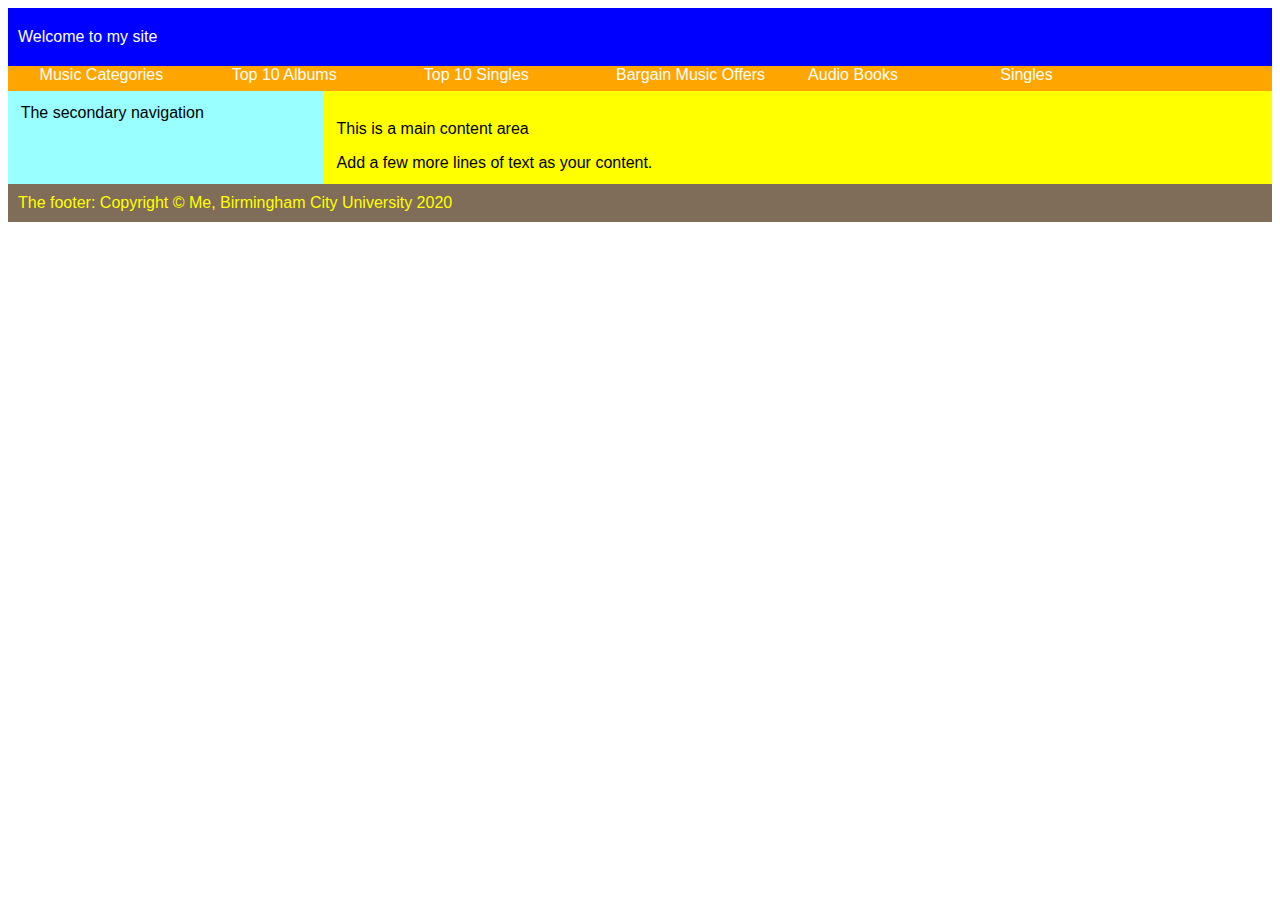
<file: template5/index.html>
<!DOCTYPE html>
<html lang="en-GB">
<head>
      <meta charset="utf-8">
      <title>Template</title>
      <link rel="stylesheet" href="styles/main.css" />
      <meta name="description" content="description of site - CHANGE" />
      <meta name="keywords" content="add, some, keywords" />
	  <meta name="viewport" content="width=device-width, initial-scale=1.0">
<!--[if lt IE 9]> <script src="scripts/html5shiv.js"> </script> <![endif] -->
<!--
  Author:        add your name and student id here
  Organisation:  Birmingham City University
  Copyright:     Copyright 2020
-->
</head>
<body>
<div id="wrapper"> 
<header> Welcome to my site   </header>

<div class="collapsible-menu">
<input type="checkbox" id="menu">
<label for="menu">Menu</label> 

<nav class="nav1">
  <ul>
    <li><a href="musiccat.html">Music Categories</a></li>
    <li><a href="topalbums.html">Top 10 Albums</a></li>
    <li><a href="topsingles.html">Top 10 Singles</a></li>
    <li><a href="bargains.html">Bargain Music Offers</a></li>
    <li><a href="audiobooks.html">Audio Books</a></li>
    <li><a href="singles.html">Singles</a></li>
  </ul>
</nav>   
</div>
<section>
<nav class="nav2"> The secondary navigation</nav>
<article>
<p>This is a main content area</p>
Add a few more lines of text as your content. 
</article> <!--end of article -->
</section> <!--end of section -->
<footer> 
The footer: Copyright &copy; Me, Birmingham City University 2020
</footer>
</div> <!--end of wrapper-->

</body>
</html>
</file>
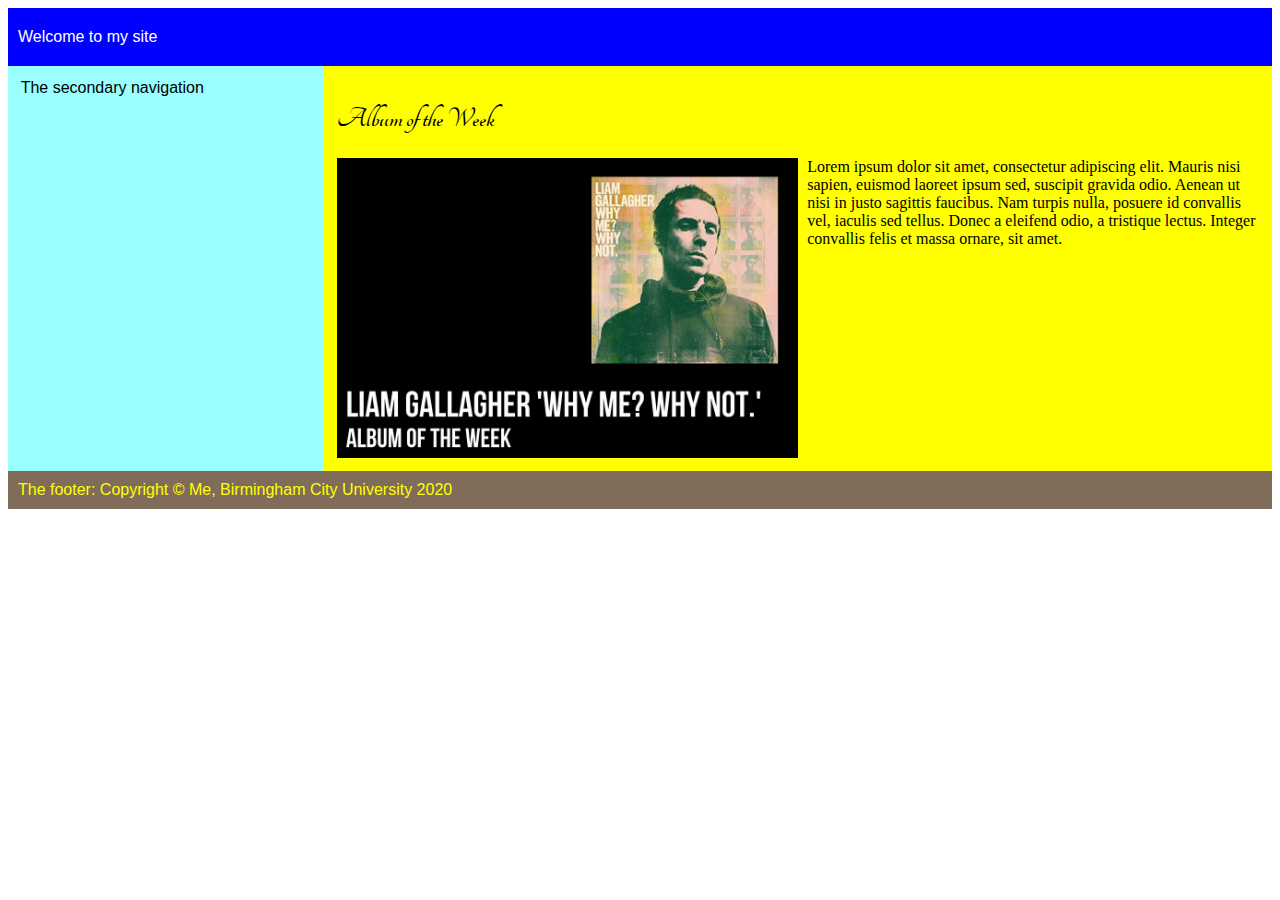
<file: template6/index.html>
<!DOCTYPE html>
<html lang="en-GB">
<head>
      <meta charset="utf-8">
      <title>Template 6 Text and Images</title>
	  <link rel="stylesheet" type="text/css" href="http://fonts.googleapis.com/css?family=Tangerine">
      <link rel="stylesheet" href="styles/main.css" />
      <meta name="description" content="description of site - CHANGE" />
      <meta name="keywords" content="add, some, keywords" />
	  <meta name="viewport" content="width=device-width, initial-scale=1.0">
<!--[if lt IE 9]> <script src="scripts/html5shiv.js"> </script> <![endif] -->
<!--
  Author:        add your name and student id here
  Organisation:  Birmingham City University
  Copyright:     Copyright 2020
-->
</head>
<body>
<div id="wrapper"> 
<header> Welcome to my site   </header>

<div class="collapsible-menu">
<input type="checkbox" id="menu">
<label for="menu">Menu</label> 

<nav class="nav1">
  <ul>
    <li><a href="musiccat.html">Music Categories</a></li>
    <li><a href="topalbums.html">Top 10 Albums</a></li>
    <li><a href="topsingles.html">Top 10 Singles</a></li>
    <li><a href="bargains.html">Bargain Music Offers</a></li>
    <li><a href="audiobooks.html">Audio Books</a></li>
    <li><a href="singles.html">Singles</a></li>
  </ul>
</nav>   
</div>
<section>
<nav class="nav2"> The secondary navigation</nav>
<article>
<h2>Album of the Week</h2>
<p>
<picture>
	<source media="(max-width:599px)"  srcset="images/testimage2.png">
    <source srcset="images/testimage1.png" > 
	<img src="images/testimage1.png" alt="Album of the week – Liam Gallagher Why Me? Why not" />
</picture>

Lorem ipsum dolor sit amet, consectetur adipiscing elit. Mauris nisi sapien, euismod laoreet ipsum sed, suscipit gravida odio. Aenean ut nisi in justo sagittis faucibus. Nam turpis nulla, posuere id convallis vel, iaculis sed tellus. Donec a eleifend odio, a tristique lectus. Integer convallis felis et massa ornare, sit amet.</p>
</article> <!--end of article -->
</section> <!--end of section -->
<footer> 
The footer: Copyright &copy; Me, Birmingham City University 2020
</footer>
</div> <!--end of wrapper-->

</body>
</html>
</file>
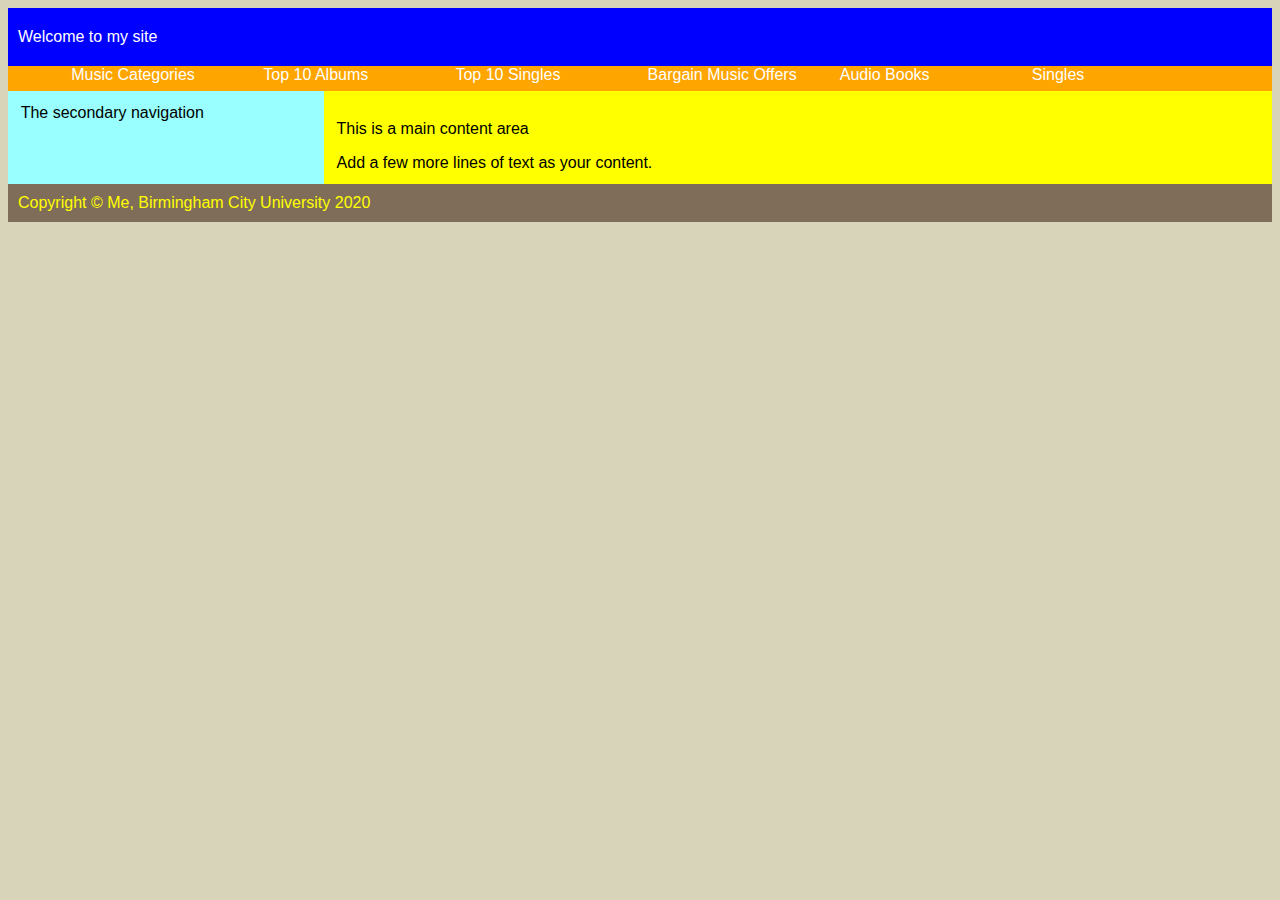
<file: template3/audiobooks.html>
<!DOCTYPE html>
<html lang="en-GB">
<head>
      <meta charset="utf-8">
      <title>Audio Books</title>
      <link rel="stylesheet" href="styles/main.css" />
      <meta name="description" content="description of site - CHANGE" />
      <meta name="keywords" content="add, some, keywords" />
<!--[if lt IE 9]> <script src="scripts/html5shiv.js"> </script> <![endif] -->
<!--
  Author:        add your name and student id here
  Organisation:  Birmingham City University
  Copyright:     Copyright 2020
-->
</head>
<body>
<div id="wrapper"> 
<header> Welcome to my site   </header>
<nav class="nav1">
  <ul>
    <li><a href="musiccat.html">Music Categories</a></li>
    <li><a href="topalbums.html">Top 10 Albums</a></li>
    <li><a href="topsingles.html">Top 10 Singles</a></li>
    <li><a href="bargains.html">Bargain Music Offers</a></li>
    <li><a href="audiobooks.html">Audio Books</a></li>
    <li><a href="singles.html">Singles</a></li>
  </ul>
</nav>   

<section>
<nav class="nav2"> The secondary navigation</nav>
<article>
<p>This is a main content area</p>
Add a few more lines of text as your content. 
</article> <!--end of article -->
</section> <!--end of section -->
<footer> 
Copyright &copy; Me, Birmingham City University 2020
</footer>
</div> <!--end of wrapper-->

</body>
</html>
</file>
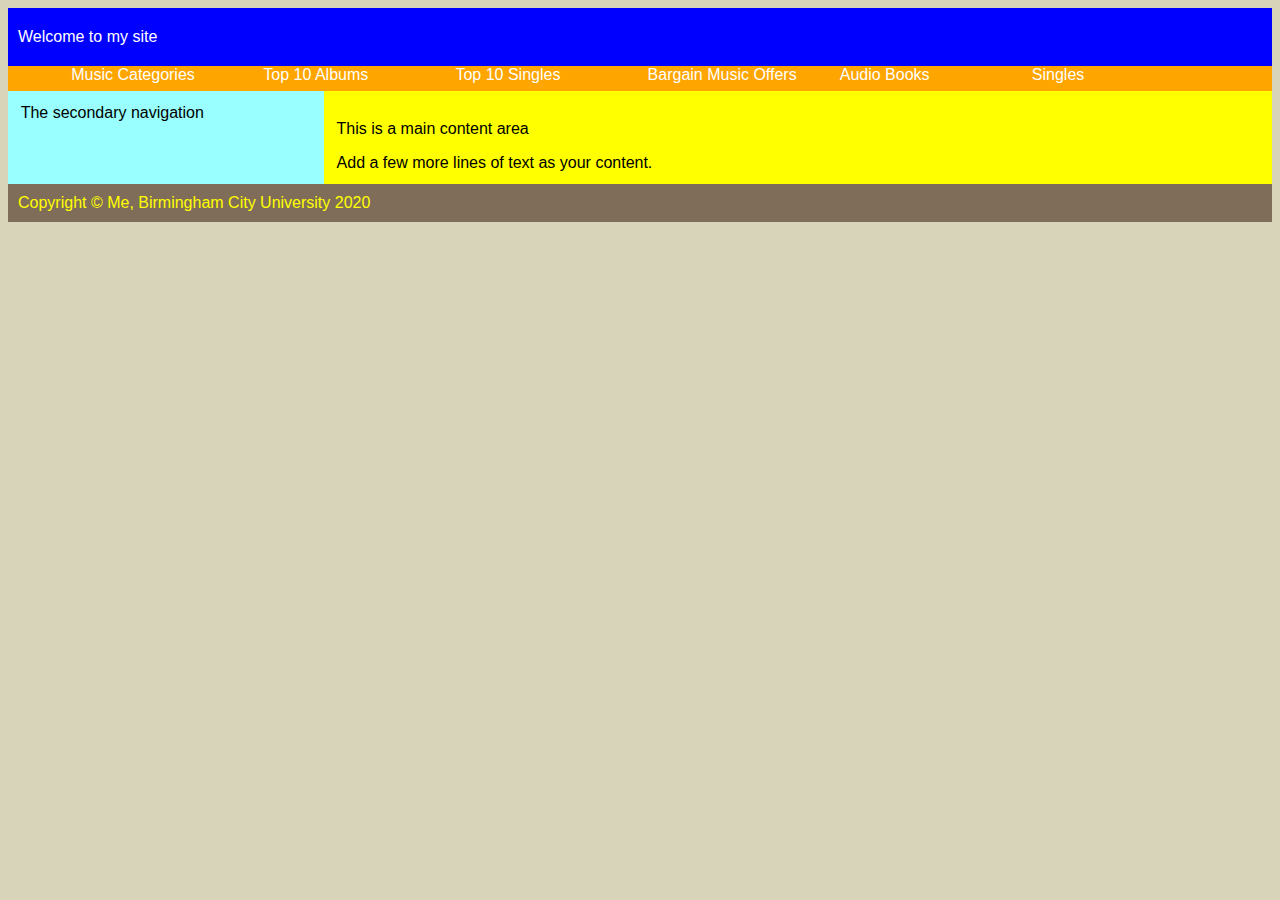
<file: template3/bargains.html>
<!DOCTYPE html>
<html lang="en-GB">
<head>
      <meta charset="utf-8">
      <title>
	 Bargains</title>
      <link rel="stylesheet" href="styles/main.css" />
      <meta name="description" content="description of site - CHANGE" />
      <meta name="keywords" content="add, some, keywords" />
<!--[if lt IE 9]> <script src="scripts/html5shiv.js"> </script> <![endif] -->
<!--
  Author:        add your name and student id here
  Organisation:  Birmingham City University
  Copyright:     Copyright 2020
-->
</head>
<body>
<div id="wrapper"> 
<header> Welcome to my site   </header>
<nav class="nav1">
  <ul>
    <li><a href="musiccat.html">Music Categories</a></li>
    <li><a href="topalbums.html">Top 10 Albums</a></li>
    <li><a href="topsingles.html">Top 10 Singles</a></li>
    <li><a href="bargains.html">Bargain Music Offers</a></li>
    <li><a href="audiobooks.html">Audio Books</a></li>
    <li><a href="singles.html">Singles</a></li>
  </ul>
</nav>   

<section>
<nav class="nav2"> The secondary navigation</nav>
<article>
<p>This is a main content area</p>
Add a few more lines of text as your content. 
</article> <!--end of article -->
</section> <!--end of section -->
<footer> 
Copyright &copy; Me, Birmingham City University 2020
</footer>
</div> <!--end of wrapper-->

</body>
</html>
</file>
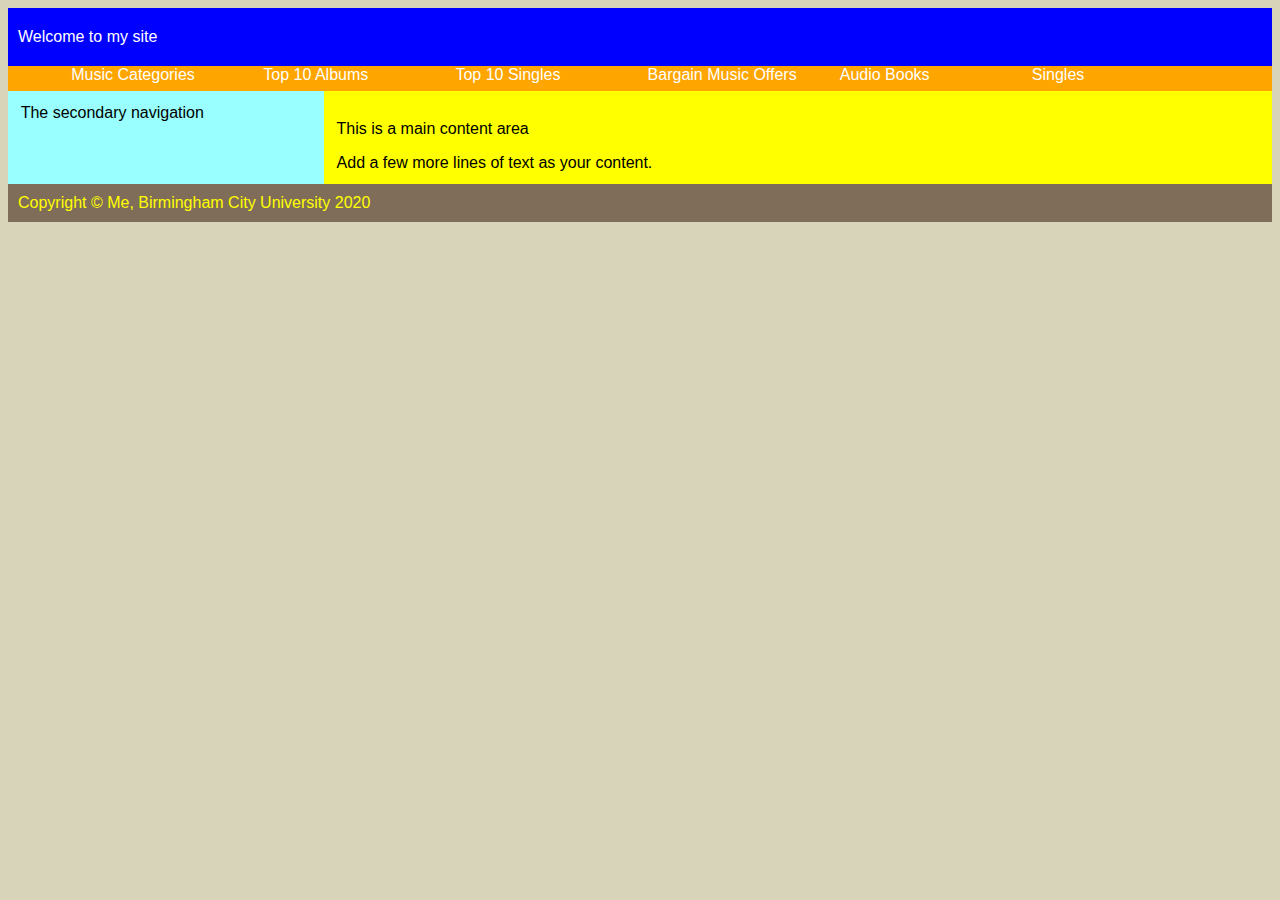
<file: template3/musiccat.html>
<!DOCTYPE html>
<html lang="en-GB">
<head>
      <meta charset="utf-8">
      <title>Music Categories</title>
      <link rel="stylesheet" href="styles/main.css" />
      <meta name="description" content="description of site - CHANGE" />
      <meta name="keywords" content="add, some, keywords" />
<!--[if lt IE 9]> <script src="scripts/html5shiv.js"> </script> <![endif] -->
<!--
  Author:        add your name and student id here
  Organisation:  Birmingham City University
  Copyright:     Copyright 2020
-->
</head>
<body>
<div id="wrapper"> 
<header> Welcome to my site   </header>
<nav class="nav1">
  <ul>
    <li><a href="musiccat.html">Music Categories</a></li>
    <li><a href="topalbums.html">Top 10 Albums</a></li>
    <li><a href="topsingles.html">Top 10 Singles</a></li>
    <li><a href="bargains.html">Bargain Music Offers</a></li>
    <li><a href="audiobooks.html">Audio Books</a></li>
    <li><a href="singles.html">Singles</a></li>
  </ul>
</nav>   

<section>
<nav class="nav2"> The secondary navigation</nav>
<article>
<p>This is a main content area</p>
Add a few more lines of text as your content. 
</article> <!--end of article -->
</section> <!--end of section -->
<footer> 
Copyright &copy; Me, Birmingham City University 2020
</footer>
</div> <!--end of wrapper-->

</body>
</html>
</file>
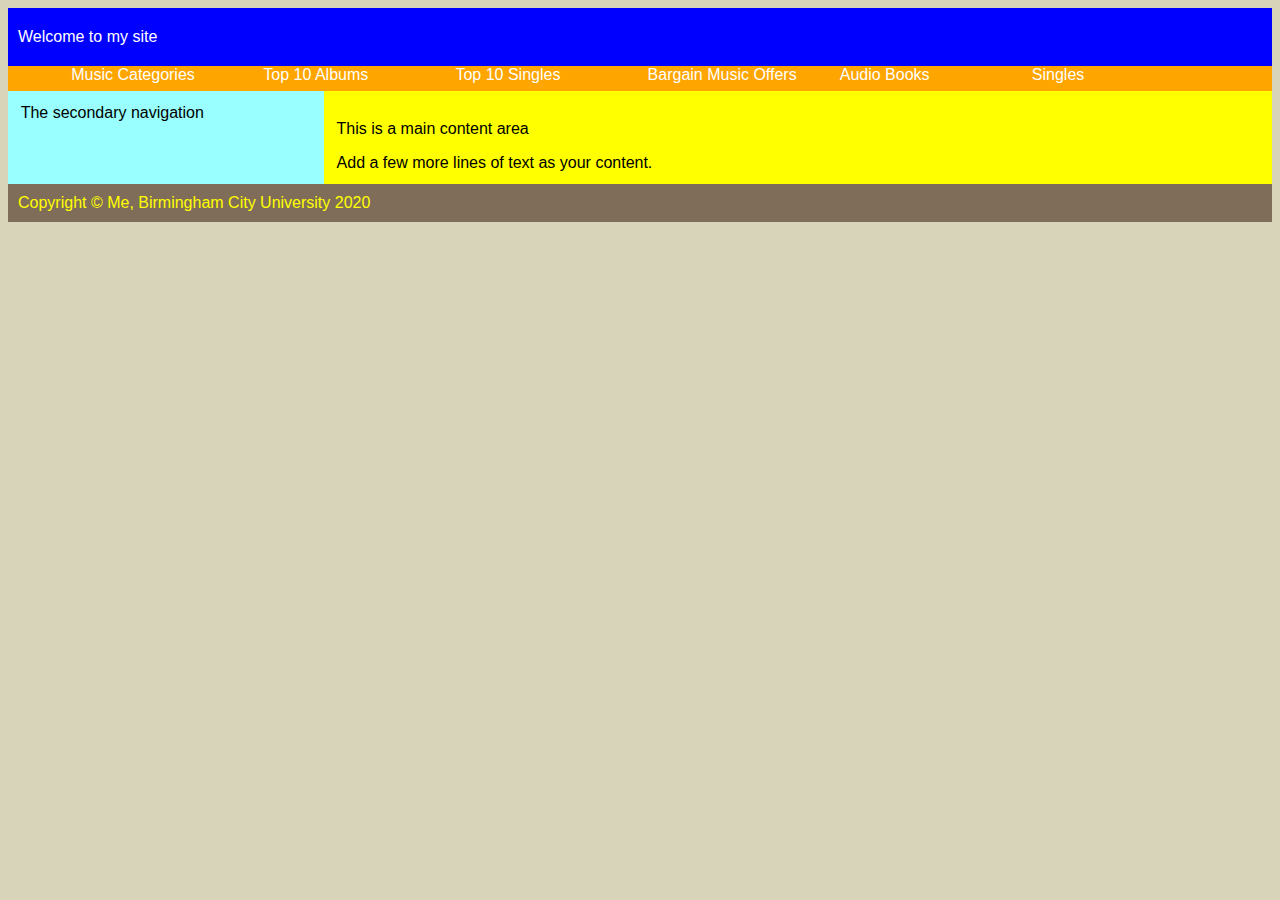
<file: template3/singles.html>
<!DOCTYPE html>
<html lang="en-GB">
<head>
      <meta charset="utf-8">
      <title>Singles</title>
      <link rel="stylesheet" href="styles/main.css" />
      <meta name="description" content="description of site - CHANGE" />
      <meta name="keywords" content="add, some, keywords" />
<!--[if lt IE 9]> <script src="scripts/html5shiv.js"> </script> <![endif] -->
<!--
  Author:        add your name and student id here
  Organisation:  Birmingham City University
  Copyright:     Copyright 2020
-->
</head>
<body>
<div id="wrapper"> 
<header> Welcome to my site   </header>
<nav class="nav1">
  <ul>
    <li><a href="musiccat.html">Music Categories</a></li>
    <li><a href="topalbums.html">Top 10 Albums</a></li>
    <li><a href="topsingles.html">Top 10 Singles</a></li>
    <li><a href="bargains.html">Bargain Music Offers</a></li>
    <li><a href="audiobooks.html">Audio Books</a></li>
    <li><a href="singles.html">Singles</a></li>
  </ul>
</nav>   

<section>
<nav class="nav2"> The secondary navigation</nav>
<article>
<p>This is a main content area</p>
Add a few more lines of text as your content. 
</article> <!--end of article -->
</section> <!--end of section -->
<footer> 
Copyright &copy; Me, Birmingham City University 2020
</footer>
</div> <!--end of wrapper-->

</body>
</html>
</file>
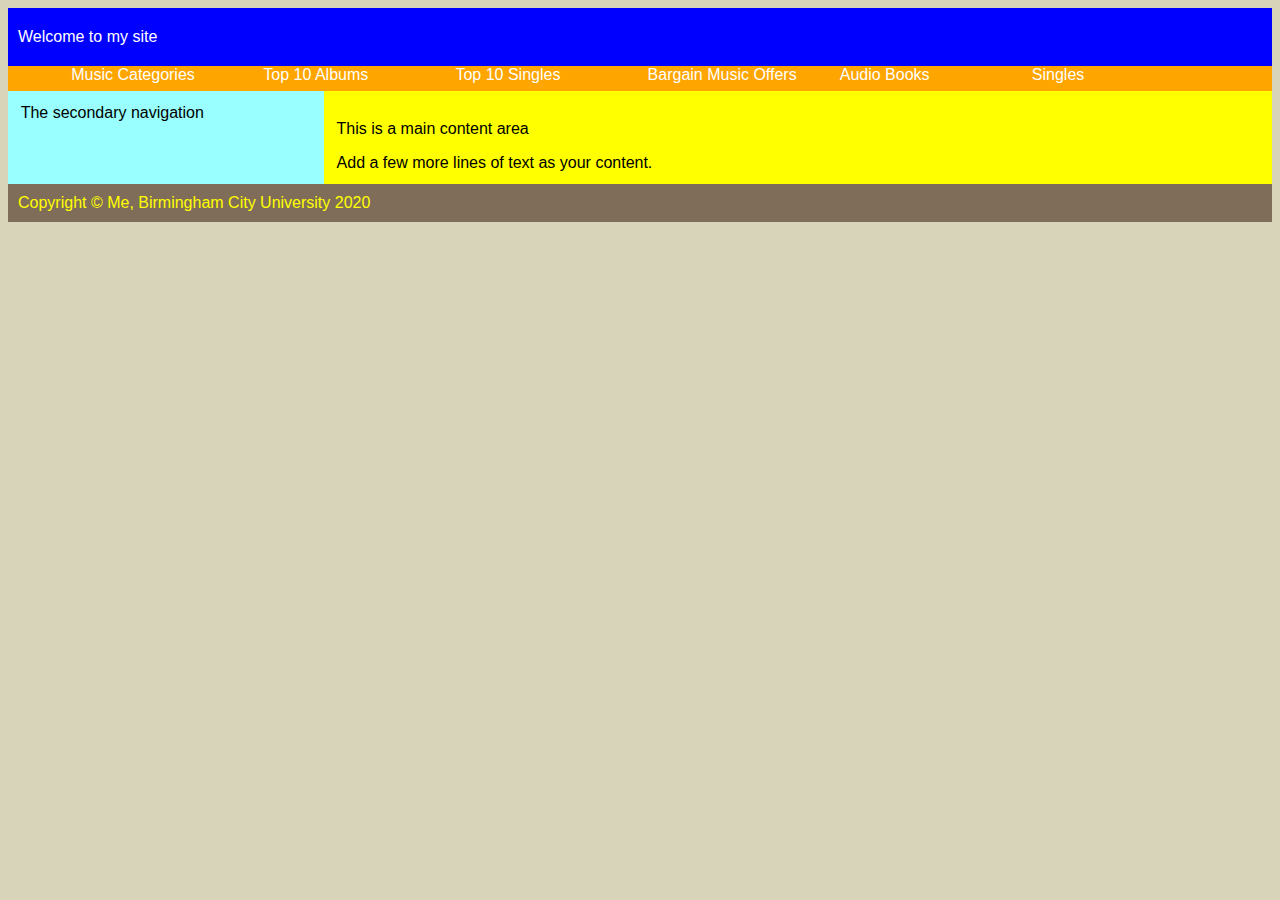
<file: template3/template3.html>
<!DOCTYPE html>
<html lang="en-GB">
<head>
      <meta charset="utf-8">
      <title>Template 3 Base site with navigation</title>
      <link rel="stylesheet" href="styles/main.css" />
      <meta name="description" content="description of site - CHANGE" />
      <meta name="keywords" content="add, some, keywords" />
<!--[if lt IE 9]> <script src="scripts/html5shiv.js"> </script> <![endif] -->
<!--
  Author:        add your name and student id here
  Organisation:  Birmingham City University
  Copyright:     Copyright 2020
-->
</head>
<body>
<div id="wrapper"> 
<header> Welcome to my site   </header>
<nav class="nav1">
  <ul>
    <li><a href="musiccat.html">Music Categories</a></li>
    <li><a href="topalbums.html">Top 10 Albums</a></li>
    <li><a href="topsingles.html">Top 10 Singles</a></li>
    <li><a href="bargains.html">Bargain Music Offers</a></li>
    <li><a href="audiobooks.html">Audio Books</a></li>
    <li><a href="singles.html">Singles</a></li>
  </ul>
</nav>   

<section>
<nav class="nav2"> The secondary navigation</nav>
<article>
<p>This is a main content area</p>
Add a few more lines of text as your content. 
</article> <!--end of article -->
</section> <!--end of section -->
<footer> 
Copyright &copy; Me, Birmingham City University 2020
</footer>
</div> <!--end of wrapper-->

</body>
</html>
</file>
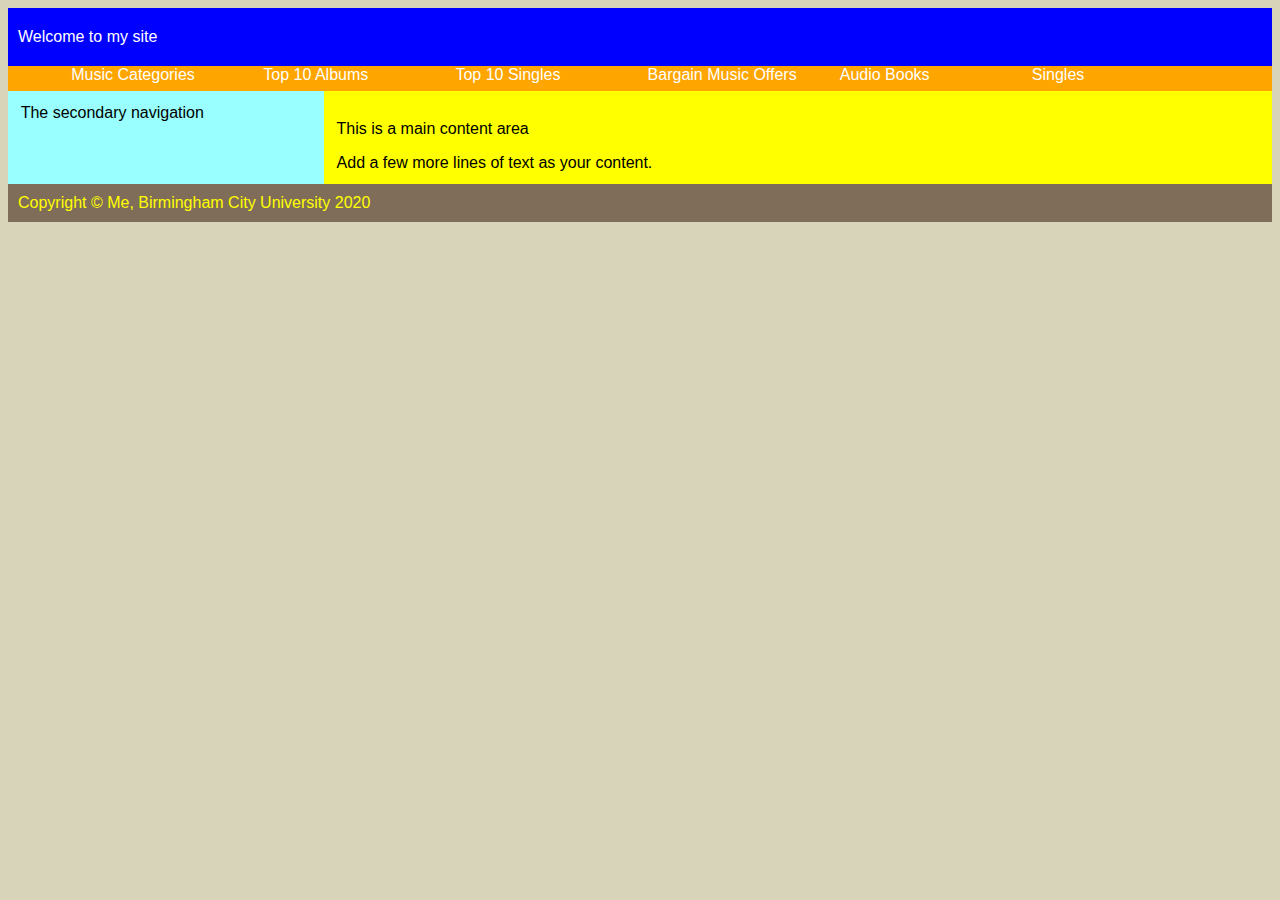
<file: template3/topalbums.html>
<!DOCTYPE html>
<html lang="en-GB">
<head>
      <meta charset="utf-8">
      <title>Top Albums</title>
      <link rel="stylesheet" href="styles/main.css" />
      <meta name="description" content="description of site - CHANGE" />
      <meta name="keywords" content="add, some, keywords" />
<!--[if lt IE 9]> <script src="scripts/html5shiv.js"> </script> <![endif] -->
<!--
  Author:        add your name and student id here
  Organisation:  Birmingham City University
  Copyright:     Copyright 2020
-->
</head>
<body>
<div id="wrapper"> 
<header> Welcome to my site   </header>
<nav class="nav1">
  <ul>
    <li><a href="musiccat.html">Music Categories</a></li>
    <li><a href="topalbums.html">Top 10 Albums</a></li>
    <li><a href="topsingles.html">Top 10 Singles</a></li>
    <li><a href="bargains.html">Bargain Music Offers</a></li>
    <li><a href="audiobooks.html">Audio Books</a></li>
    <li><a href="singles.html">Singles</a></li>
  </ul>
</nav>   

<section>
<nav class="nav2"> The secondary navigation</nav>
<article>
<p>This is a main content area</p>
Add a few more lines of text as your content. 
</article> <!--end of article -->
</section> <!--end of section -->
<footer> 
Copyright &copy; Me, Birmingham City University 2020
</footer>
</div> <!--end of wrapper-->

</body>
</html>
</file>
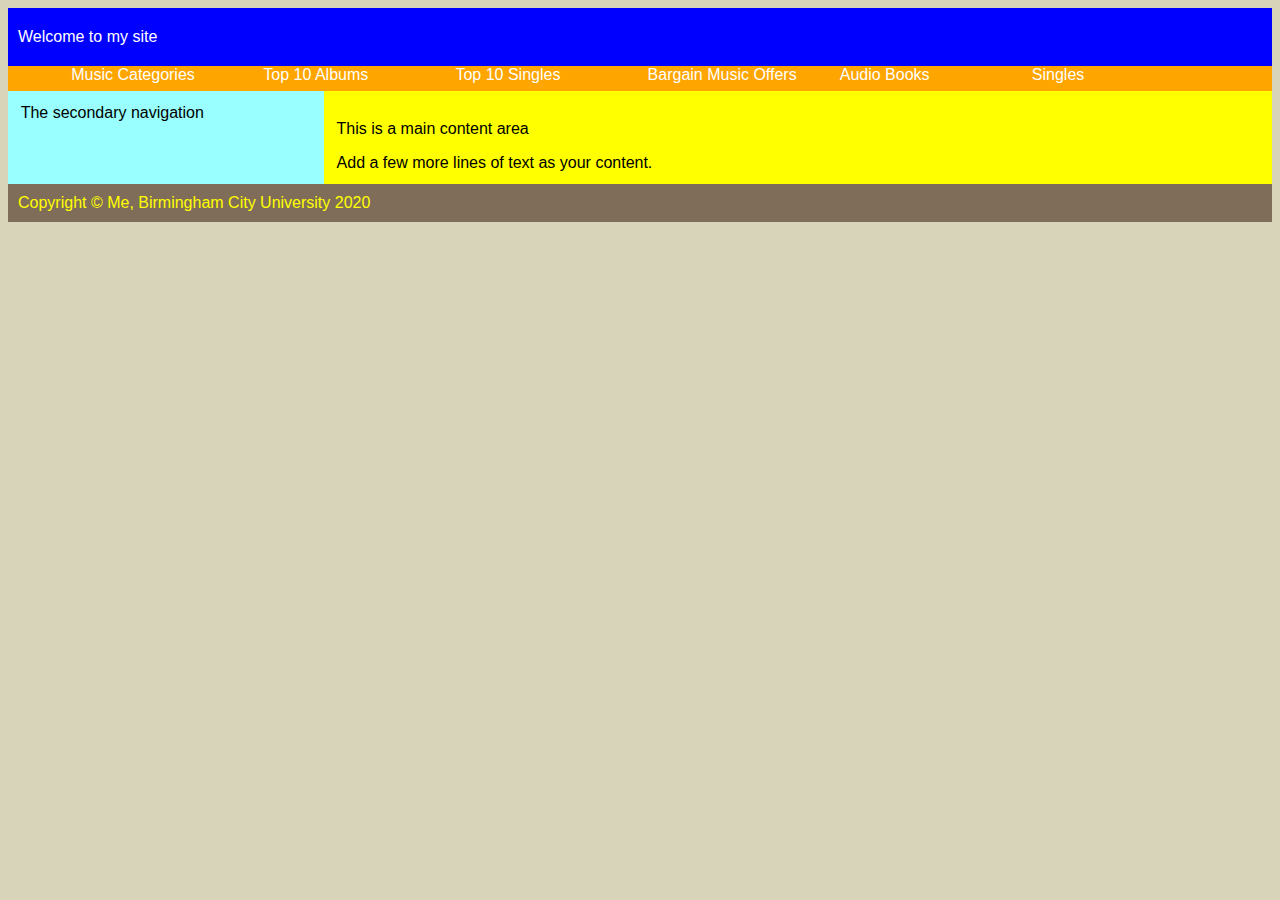
<file: template3/topsingles.html>
<!DOCTYPE html>
<html lang="en-GB">
<head>
      <meta charset="utf-8">
      <title>Top Singles</title>
      <link rel="stylesheet" href="styles/main.css" />
      <meta name="description" content="description of site - CHANGE" />
      <meta name="keywords" content="add, some, keywords" />
<!--[if lt IE 9]> <script src="scripts/html5shiv.js"> </script> <![endif] -->
<!--
  Author:        add your name and student id here
  Organisation:  Birmingham City University
  Copyright:     Copyright 2020
-->
</head>
<body>
<div id="wrapper"> 
<header> Welcome to my site   </header>
<nav class="nav1">
  <ul>
    <li><a href="musiccat.html">Music Categories</a></li>
    <li><a href="topalbums.html">Top 10 Albums</a></li>
    <li><a href="topsingles.html">Top 10 Singles</a></li>
    <li><a href="bargains.html">Bargain Music Offers</a></li>
    <li><a href="audiobooks.html">Audio Books</a></li>
    <li><a href="singles.html">Singles</a></li>
  </ul>
</nav>   

<section>
<nav class="nav2"> The secondary navigation</nav>
<article>
<p>This is a main content area</p>
Add a few more lines of text as your content. 
</article> <!--end of article -->
</section> <!--end of section -->
<footer> 
Copyright &copy; Me, Birmingham City University 2020
</footer>
</div> <!--end of wrapper-->

</body>
</html>
</file>
<file: template5/styles/main.css>
body {
	font-family:Arial, Helvetica, sans-serif;
	height:100%;}
	
#wrapper{
	width: 100%; 

}
header{
	background-color: #0000FF; 	color: #FFFFFF;
	padding: 20px 10px;
}

nav.nav1 {background-color: orange; height:25px; font-family: Verdana, Geneva, sans-serif;}

nav.nav1 ul {list-style: none;  margin: 0px; padding:0px;  width:95%; margin-left:auto; margin-right: auto;}   

nav.nav1 li {float:left;  width:16%; }

nav.nav1 a {color: #ffffff;text-decoration:none;}

input#menu, label {
    display: none;
}


section{
	background-color: #99FFFF;
	overflow: auto; 
	width: 100%;
}
nav.nav2 {
	width: 23%;
	float: left;
	background-color: #99FFFF;
	height: 100%;
	padding: 1%;
}
article {
	width: 73%;
	float: left;
	background-color: yellow;
	padding: 1%;
}
footer{
	background-color: #806d59;	color:#FFFF00;
	padding: 10px;
}

/* END OF MAIN STYLING */
/*   */
/* *************************** Media Query Overide Mobile ***************** */
/* *************************** Media Query Overide Mobile ***************** */
    /* overrides css for mobile views up to 599px wide  */
@media only screen and (max-width: 599px) 
{
 
/* set red background and full width article and hide secondary navigation */  
header  {background-color: #ff0000; }  

nav.nav1 {background-color: orange; height:150px;}
nav.nav1 li {width:98%;}
nav.nav2 {width:98%;}
article {width:98%;}

.collapsible-menu {
    background-color: yellow;
    padding: 0px 20px;
	display:block;
}
.collapsible-menu label {
    font-size: 120%;
    display: block;
    cursor: pointer;
    background: url(../graphics/menu.png) no-repeat left center;
    padding: 10px 0 10px 50px;
}
input:checked +label {
    background-image: url(../graphics/close.png);
}
nav.nav1 {
    max-height: 0;
    overflow: hidden;
    padding: 0 0 0 50px;
}

/* Toggle Effect */
input:checked ~ label {
    background-image: url(../graphics/close.png);
}
input:checked ~ nav.nav1 {
    max-height: 100%;
}


}   /* END OF MOBILE OVERIDE STYLING */  
/*  */
/* *************************** Media Query Overide Tablet ***************** */
/* *************************** Media Query Overide Tablet ***************** */
 @media only screen and (min-width:600px) and (max-width:1199px) 
 {
           /* overrides css for tablet  views between    and 1199px wide  */
    header{background-color: #00ff00; }      /*  green background  */

nav.nav1 {background-color: orange; height:50px;}
  }
/* END OF TABLET OVERIDE MAIN STYLING */
</file>
<file: template6/styles/main.css>
body {
	font-family:Arial, Helvetica, sans-serif;
	height:100%;}
	
#wrapper{
	width: 100%; 

}
header{
	background-color: #0000FF; 	color: #FFFFFF;
	padding: 20px 10px;
}

nav.nav1 {background-color: orange; height:25px; font-family: Verdana, Geneva, sans-serif;}

nav.nav1 ul {list-style: none;  margin: 0px; padding:0px;  width:95%; margin-left:auto; margin-right: auto;}   

nav.nav1 li {float:left;  width:16%; }

nav.nav1 a {color: #ffffff;text-decoration:none;}

input#menu {
    display: none;
}
.collapsible-menu {display:none;}

section{
	background-color: #99FFFF;
	overflow: auto; 
	width: 100%;
}
nav.nav2 {
	width: 23%;
	float: left;
	background-color: #99FFFF;
	height: 100%;
	padding: 1%;
}
article {
	width: 73%;
	float: left;
	background-color: #ff0;
font-family: Garamond, Baskerville, "Baskerville Old Face", "Hoefler Text", "Times New Roman", serif;
	padding: 1%;
}
article h2 {font-family: 'Tangerine', cursive; font-size: 180%;     }
article img {width:50%; height:auto; margin-right: 1%; float:left;}
footer{
	background-color: #806d59;	color:#FFFF00;
	padding: 10px;
}

/* END OF MAIN STYLING */
/*   */
/* *************************** Media Query Overide Mobile ***************** */
/* *************************** Media Query Overide Mobile ***************** */
    /* overrides css for mobile views up to 599px wide  */
@media only screen and (max-width: 599px) 
{
 
/* set red background and full width article and hide secondary navigation */  
header  {background-color: #ff0000; }  

nav.nav1 {background-color: orange; height:150px;}
nav.nav1 li {width:98%;}
nav.nav2 {width:98%;}
article {width:98%;}

article img {width:100%; padding-right:0; }
.collapsible-menu {
    background-color: yellow;
    padding: 0px 20px;
	display:block;
}
.collapsible-menu label {
    font-size: 120%;
    display: block;
    cursor: pointer;
    background: url(../graphics/menu.png) no-repeat left center;
    padding: 10px 0 10px 50px;
}
input:checked +label {
    background-image: url(../graphics/close.png);
}
nav.nav1 {
    max-height: 0;
    overflow: hidden;
    padding: 0 0 0 50px;
}

/* Toggle Effect */
input:checked ~ label {
    background-image: url(../graphics/close.png);
}
input:checked ~ nav.nav1 {
    max-height: 100%;
}


}   /* END OF MOBILE OVERIDE STYLING */  
/*  */
/* *************************** Media Query Overide Tablet ***************** */
/* *************************** Media Query Overide Tablet ***************** */
 @media only screen and (min-width:600px) and (max-width:1199px) 
 {
           /* overrides css for tablet  views between    and 1199px wide  */
    header{background-color: #00ff00; }      /*  green background  */

nav.nav1 {background-color: orange; height:50px;}
  }
/* END OF TABLET OVERIDE MAIN STYLING */
</file>
<file: template3/styles/main.css>
body {
	font-family:Arial, Helvetica, sans-serif;
	background-color:#d8d4ba;}
#wrapper{
	width: 100%; 
	margin: 0 auto; 
}
header{
	background-color: #0000FF; 	color: #FFFFFF;
	padding: 20px 10px;
}
nav.nav1 {background-color: orange; min-height: 25px; font-family: Verdana, Geneva, sans-serif; }

nav.nav1 ul {list-style: none;  margin: 0px; padding:0px;  width:95%; margin-left:auto; margin-right;auto;}   

nav.nav1 li {float:left;  width:16%; } 

nav.nav1 a {color: #ffffff;text-decoration:none;}


section{
	background-color: #99FFFF;
	overflow: auto; 
	width: 100%;
}
nav.nav2 {
	width: 23%;
	float: left;
	background-color: #99FFFF;
	height: 100%;
	padding: 1%;
}
article {
	width: 73%;
	float: left;
	background-color: yellow;
	padding: 1%;
}
footer{
	background-color: #806d59;	color:#FFFF00;
	padding: 10px;
}
</file>
